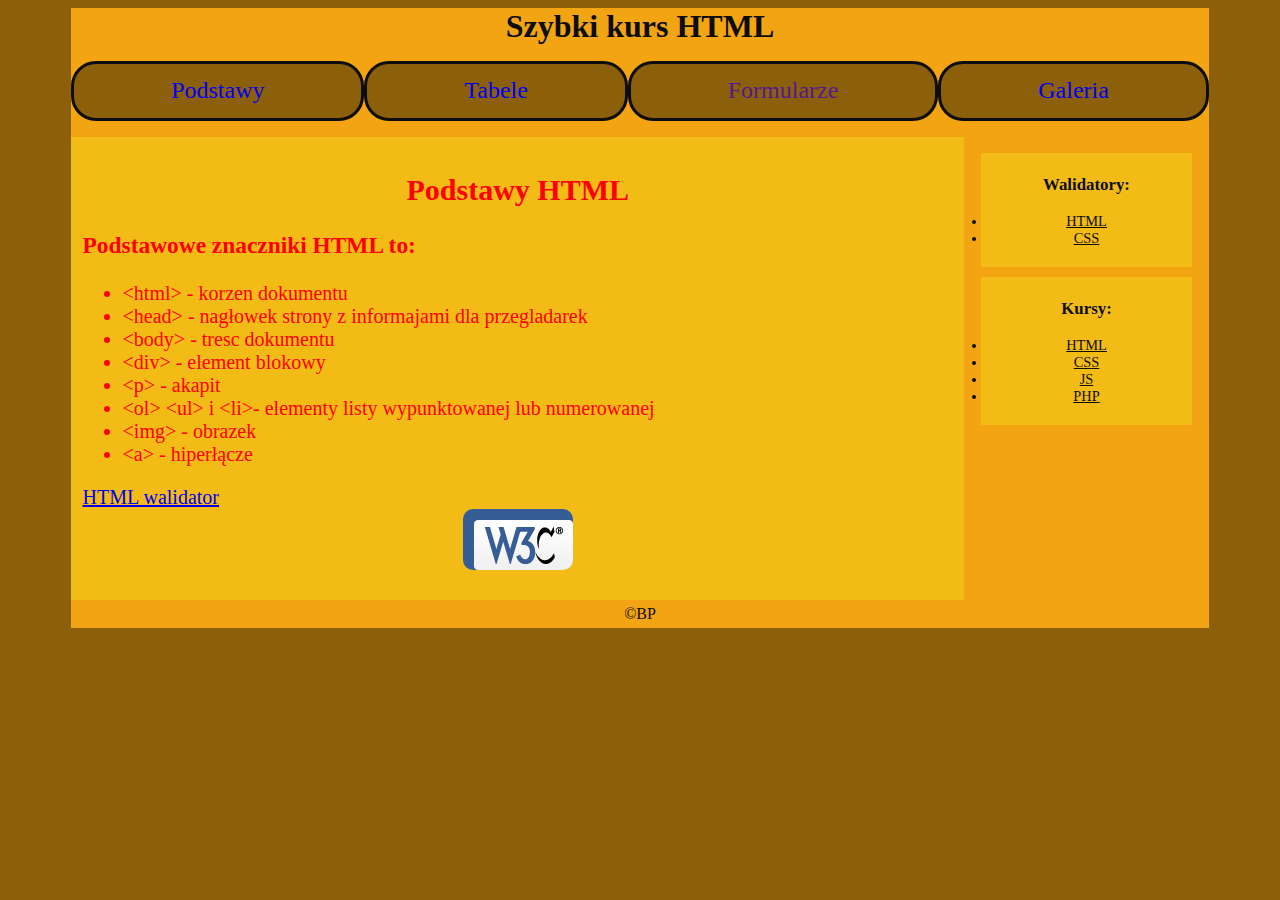
<file: index.html>
<!DOCTYPE html>
<html lang="pl">
<head>
<meta charset="UTF-8">
<meta name="viewport" content="width=device-width, initial-scale=1.0">
<title> Szybki kurs HTML</title>
<link rel="stylesheet" href="./style.css" type="text/css" />
</head>
<div id="kontener">
	<header>
		<h1>Szybki kurs HTML</h1>
		<nav>
			<div>
				<ul>
				<li><a href="index.html">Podstawy</a></li>
				<li><a href="tabele.html">Tabele</a></li>
				<li><a href="">Formularze</a>
				<ul>
				<li><a href="formularze.html" >Pola formularza</a></li>
				<li><a href="obliczenia.html" >Obliczenia w formularzu</a></li>
				</ul>
				</li>
				<li><a href="galeria.html" title="">Galeria</a></li>
				</ul>
			</div>
		</nav>
	</header>
	<div id="main">
	<section id="tresc">
		<h2>Podstawy HTML</h2>
		<article>
		<h3>Podstawowe znaczniki HTML to:</h3>
			<ul>
				<li> &lt;html&gt; - korzen dokumentu </li>
				<li> &lt;head&gt; - nagłowek strony z informajami dla przegladarek </li>
				<li> &lt;body&gt; - tresc dokumentu </li>
				<li> &lt;div&gt; - element blokowy </li>
				<li> &lt;p&gt; - akapit </li>
				<li> &lt;ol&gt; &lt;ul&gt; i &lt;li&gt;- elementy listy wypunktowanej lub numerowanej </li>
				<li> &lt;img&gt; - obrazek </li>
				<li> &lt;a&gt; - hiperłącze </li>
			</ul>
		</article>
	<div id="walidator">
		<div>
			<a href = "https://validator.w3.org/" > HTML walidator</a>
		</div>
		<div style="text-align:center">
			<a href = "https://validator.w3.org/" > <img src = "obrazek.jpg" alt=""/></a>
		</div>
	</div>
	</section>
	<aside>
		<div class="box">
			<h3>Walidatory:</h3>
			<ul>
				<li> <a href="http://validator.w3.org/">HTML </a></li>
				<li> <a href="http://jigsaw.w3.org/css-validator/">CSS</a></li>
			</ul>	
		</div>
		<div class="box">
			<h3>Kursy:</h3>
			<ul>
				<li> <a href="https://www.w3schools.com/html/"> HTML </a></li>
				<li> <a href="https://www.w3schools.com/css/"> CSS </a></li>
				<li> <a href="https://www.w3schools.com/js/"> JS </a></li>
				<li> <a href="https://www.w3schools.com/php/"> PHP </a></li>
			</ul>
		</div>
	</aside>
	</div>
	<footer> 
		&copy;BP
	</footer>
</div>
</body>
</html>
</file>
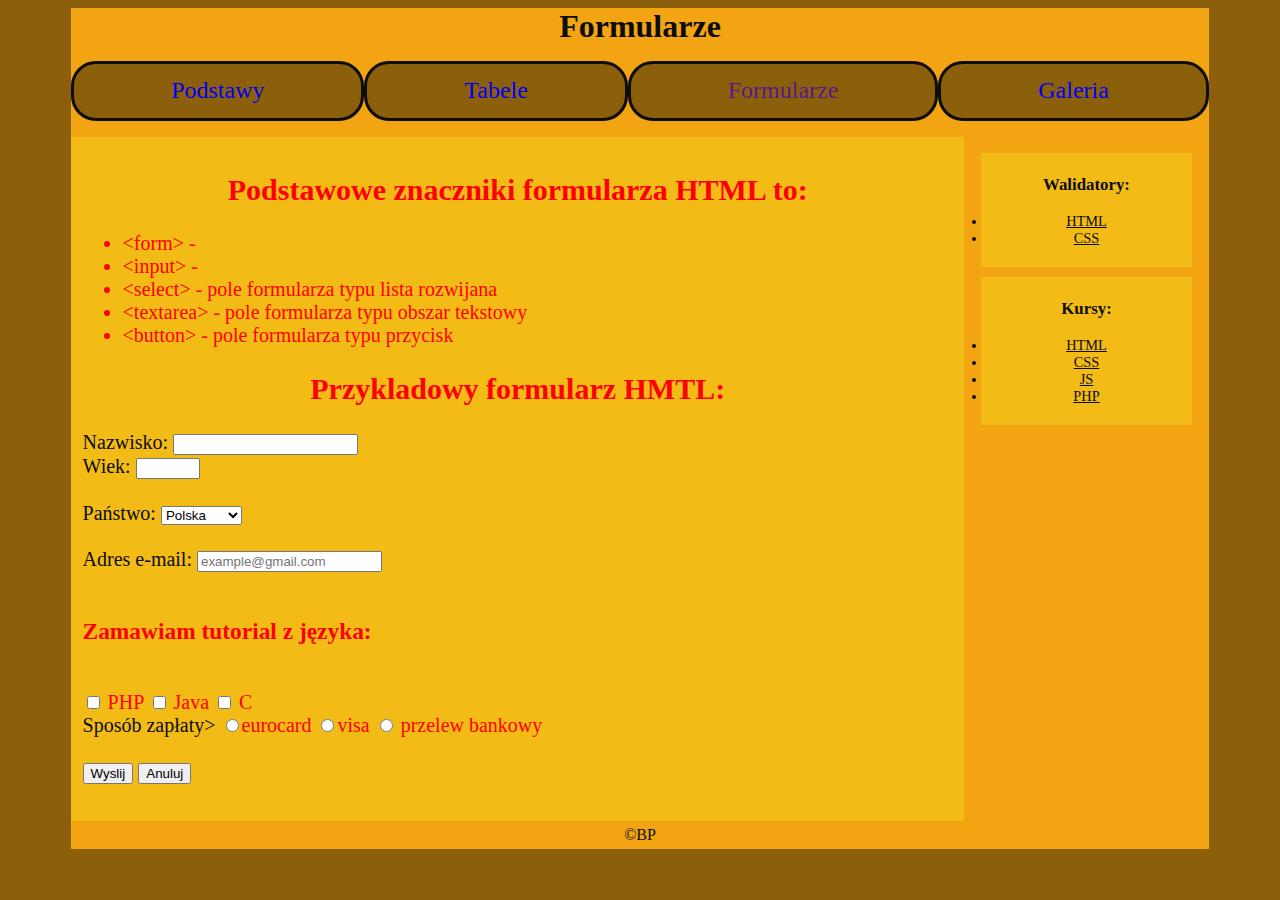
<file: formularze.html>
<!DOCTYPE html>
<html lang="pl">
<head>
                    <meta charset="UTF-8">
                    <meta name="viewport" content="width=device-width, initial-scale=1.0">
                    <title>  Formularze</title>
                    <link rel="stylesheet" href="./style.css" type="text/css" />
</head>
<div id="kontener">
    <header>
        <h1>Formularze</h1>
      <nav>
			<div>
				<ul>
				<li><a href="index.html">Podstawy</a></li>
				<li><a href="tabele.html">Tabele</a></li>
				<li><a href="">Formularze</a>
				<ul>
				<li><a href="formularze.html" >Pola formularza</a></li>
				<li><a href="obliczenia.html" >Obliczenia w formularzu</a></li>
				</ul>
				</li>
				<li><a href="galeria.html" title="">Galeria</a></li>
				</ul>
			</div>
		</nav>
    </header>
	<div id="main">
    <section id="tresc">
                        <h2>Podstawowe znaczniki formularza HTML to:</h2>
                        <ul>
                            <li> &lt;form&gt; -  </li>
                            <li> &lt;input&gt; -  </li>
                            <li> &lt;select&gt; - pole formularza typu lista rozwijana</li>
                            <li> &lt;textarea&gt; - pole formularza typu obszar tekstowy </li>
                            <li> &lt;button&gt; - pole formularza typu przycisk </li>
                        </ul>

                        <h2>Przykladowy formularz HMTL:</h2>
                            <form action="mailto:dawid@cs.pollub.pl" method="post">
                                <label>Nazwisko:
                                    <input type="text" name="nazwisko" pattern="" title="Wpisz nazwisko" required/> <br/>
                                </label>
                                <label>Wiek:
                                    <input type="number" min=1 max =125 name="wiek" required/><br/><br/>
                                </label>
                                <label>Państwo:</label>
                                <select name="panstwo" required>
                                    <option value ="polska">Polska</option>
                                    <option value="niemcy">Niemcy</option>
                                    <option value="wlochy">Włochy</option>
                                    <option value="hiszpania">Hiszpania</option>
                                </select>
                                <br/><br/><!-- comment -->

                                <label> Adres e-mail:
                                    <input type="email" name="email" required placeholder="example@gmail.com"/></label>
                                <br/><br/><!-- comment -->
                                <h3>Zamawiam tutorial z języka:</h3><!-- comment --><br/><!-- comment -->
                                <input type="checkbox" name="jezyk" value="php"/> PHP
                                <input type="checkbox" name="jezyk" value="java"/> Java <!-- comment -->
                                <input type="checkbox" name="jezyk" value ="c"/> C <br/>

                                <label>Sposób zapłaty></label>
                                <input type="radio" name="platnosc"/>eurocard
                                <input type="radio" name="platnosc"/>visa
                                <input type="radio" name="platnosc"/> przelew bankowy <br/><br/>
                                <button type="submit" name="wyslij" value="wyslano"> Wyslij </button>
                                <button type="submit" name ="anuluj" value="anulowano"> Anuluj </button>
                            </form>
    </section>
                    <aside>
                        <div class="box">
                            <h3>Walidatory:</h3>
                            <ul>
                                <li> <a href="http://validator.w3.org/">HTML </a></li>
                                <li> <a href="http://jigsaw.w3.org/css-validator/">CSS</a></li>
                            </ul>
                        </div>
                        <div class="box">
                            <h3>Kursy:</h3>
                            <ul>
                                <li> <a href="https://www.w3schools.com/html/"> HTML </a></li>
                                <li> <a href="https://www.w3schools.com/css/"> CSS </a></li>
                                <li> <a href="https://www.w3schools.com/js/"> JS </a></li>
                                <li> <a href="https://www.w3schools.com/php/"> PHP </a></li>
                            </ul>
                        </div>
                    </aside>
					</div>
                    <footer>
                        &copy;BP
                    </footer>
</div>
                </body>
                </html>
</file>
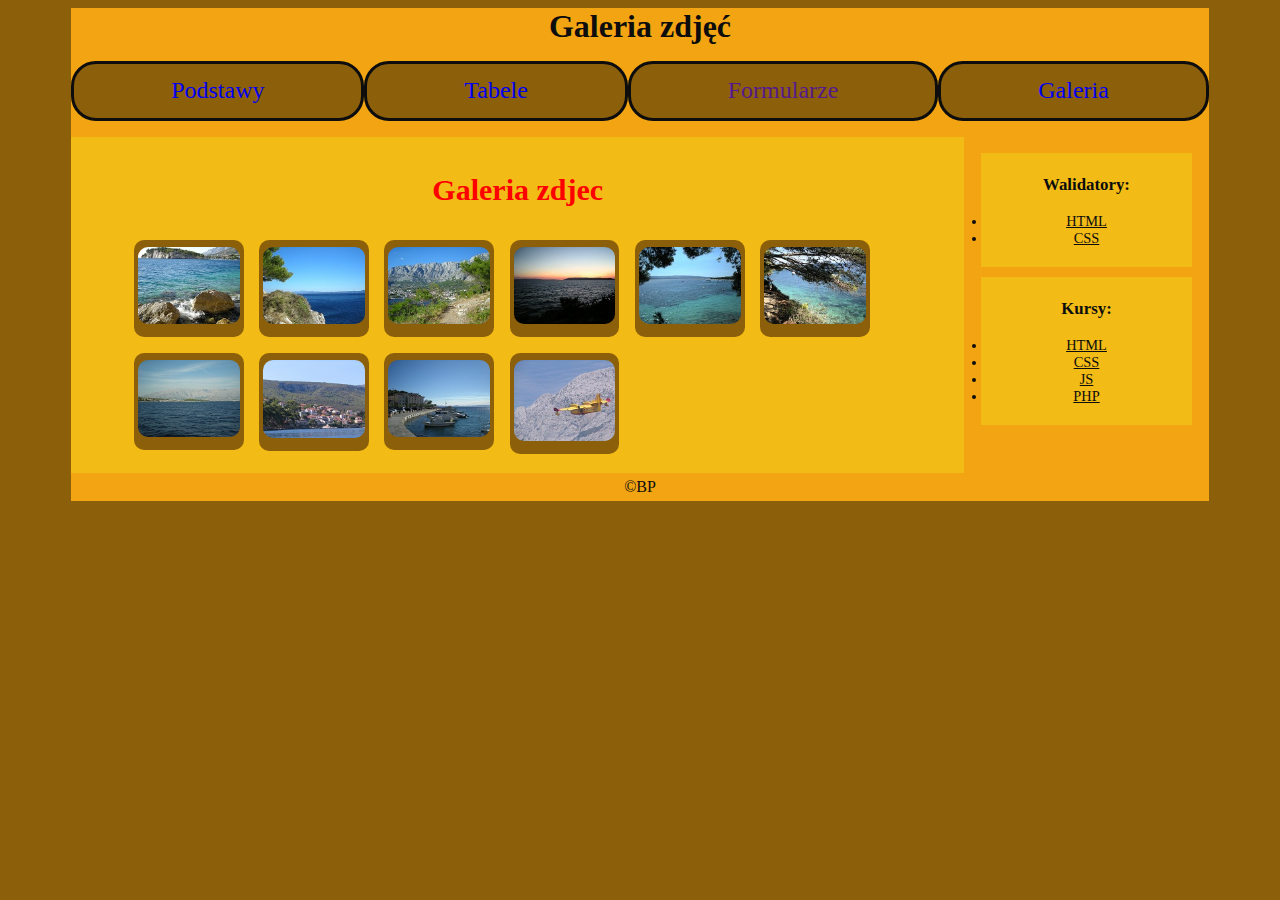
<file: galeria.html>
<!DOCTYPE html>
	<html lang="pl">
	<head>
		<meta charset="UTF-8">
		<meta name="viewport" content="width=device-width, initial-scale=1.0">
		<title>Galeria</title>
		<link rel="stylesheet" href="./style.css" type="text/css" />
	</head>
	<div id="kontener">
		<header>
			<h1>Galeria zdjęć</h1>
			<nav>
			<div>
				<ul>
				<li><a href="index.html">Podstawy</a></li>
				<li><a href="tabele.html">Tabele</a></li>
				<li><a href="">Formularze</a>
				<ul>
				<li><a href="formularze.html" >Pola formularza</a></li>
				<li><a href="obliczenia.html" >Obliczenia w formularzu</a></li>
				</ul>
				</li>
				<li><a href="galeria.html" title="">Galeria</a></li>
				</ul>
			</div>
		</nav>
		</header>
		<div id="main">
		<section id="tresc">
			<h2>Galeria zdjec</h2>


			<div>
				<div class="galeria">
					<div class="slajd">
						<a href="./zdj/obraz1.jpg" target="_blank"><img src="./miniaturki/obraz1.jpg" alt =""/></a>
					</div>
					<div class="slajd">
						<a href="./zdj/obraz2.jpg" target="_blank"><img src="./miniaturki/obraz2.jpg" alt =""/></a>
					</div>
					<div class="slajd">
						<a href="./zdj/obraz3.jpg" target="_blank"><img src="./miniaturki/obraz3.jpg" alt =""/></a>
					</div>
					<div class="slajd">
						<a href="./zdj/obraz4.jpg" target="_blank"><img src="./miniaturki/obraz4.jpg" alt =""/></a>
					</div>
					<div class="slajd">
						<a href="./zdj/obraz5.jpg" target="_blank"><img src="./miniaturki/obraz5.jpg" alt =""/></a>
					</div>
					<div class="slajd">
						<a href="./zdj/obraz6.jpg" target="_blank"><img src="./miniaturki/obraz6.jpg" alt =""/></a>
					</div>
					<div class="slajd">
						<a href="./zdj/obraz7.jpg" target="_blank"><img src="./miniaturki/obraz7.jpg" alt =""/></a>
					</div>
					<div class="slajd">
						<a href="./zdj/obraz8.jpg" target="_blank"><img src="./miniaturki/obraz8.jpg" alt =""/></a>
					</div>
					<div class="slajd">
						<a href="./zdj/obraz9.jpg" target="_blank"><img src="./miniaturki/obraz9.jpg" alt =""/></a>
					</div>
					<div class="slajd">
						<a href="./zdj/obraz10.jpg" target="_blank" ><img src="./miniaturki/obraz10.jpg" alt ="" /></a>
					</div>
				</div>
			</div>
		</section>
		<aside>
			<div class="box">
				<h3>Walidatory:</h3>
				<ul>
					<li> <a href="http://validator.w3.org/">HTML </a></li>
					<li> <a href="http://jigsaw.w3.org/css-validator/">CSS</a></li>
				</ul>
			</div>
			<div class="box">
				<h3>Kursy:</h3>
				<ul>
					<li> <a href="https://www.w3schools.com/html/"> HTML </a></li>
					<li> <a href="https://www.w3schools.com/css/"> CSS </a></li>
					<li> <a href="https://www.w3schools.com/js/"> JS </a></li>
					<li> <a href="https://www.w3schools.com/php/"> PHP </a></li>
				</ul>
			</div>
		</aside>
		</div>
		<footer>
			&copy;BP
		</footer>
	</div>
	</body>
	</html>
</file>
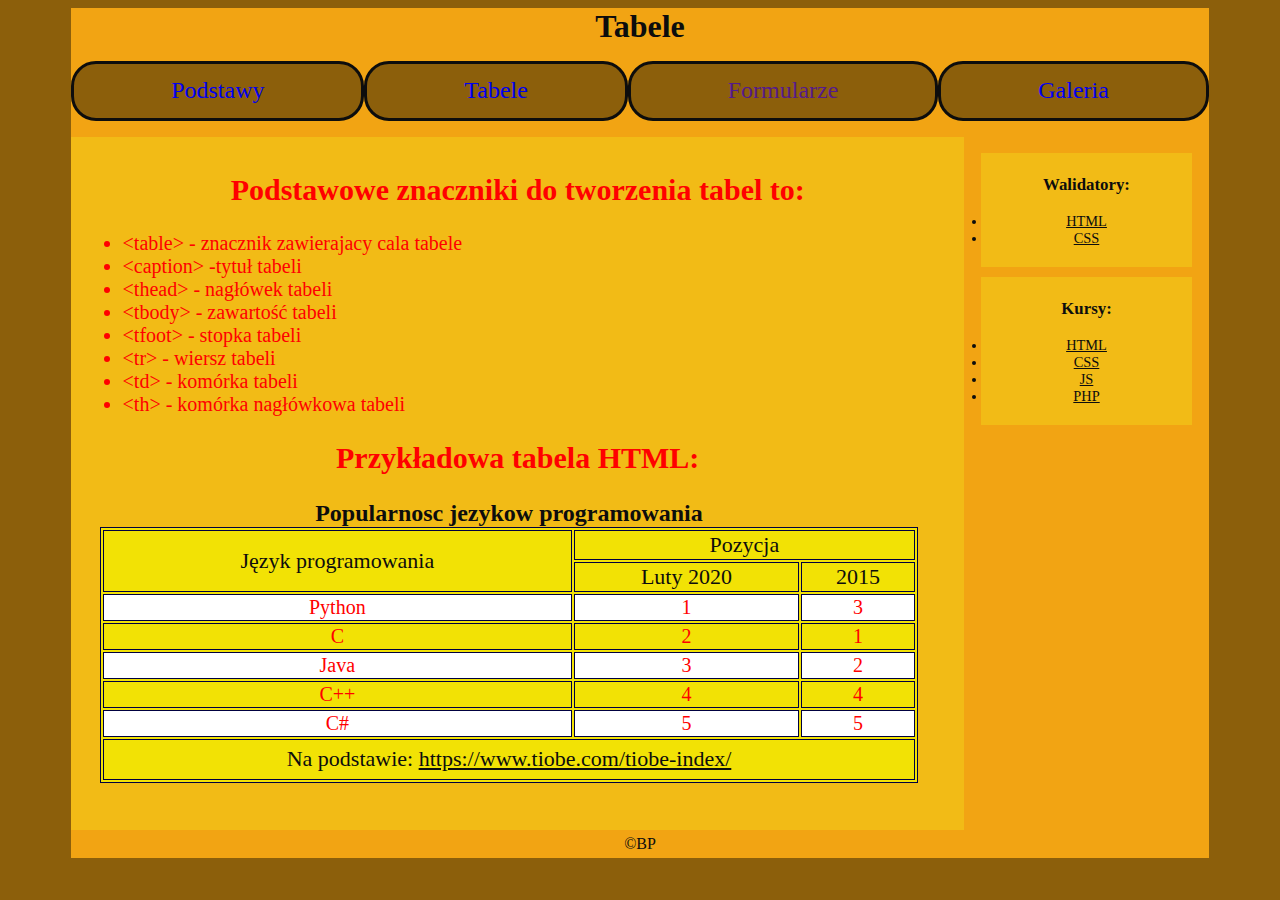
<file: tabele.html>
<!DOCTYPE html>
    <html lang="pl">
    <head>
        <meta charset="UTF-8">
        <meta name="viewport" content="width=device-width, initial-scale=1.0">
        <title> Tabele</title>
        <link rel="stylesheet" href="./style.css" type="text/css" />
    </head>
    <div id="kontener">
        <header>
            <h1>Tabele</h1>
            <nav>
			<div>
				<ul>
				<li><a href="index.html">Podstawy</a></li>
				<li><a href="tabele.html">Tabele</a></li>
				<li><a href="">Formularze</a>
				<ul>
				<li><a href="formularze.html" >Pola formularza</a></li>
				<li><a href="obliczenia.html" >Obliczenia w formularzu</a></li>
				</ul>
				</li>
				<li><a href="galeria.html" title="">Galeria</a></li>
				</ul>
			</div>
		</nav>
        </header>
		<div id="main">
        <section id="tresc">
            <h2>Podstawowe znaczniki do tworzenia tabel to:</h2>
            <ul>
                <li> &lt;table&gt; - znacznik zawierajacy cala tabele </li>
                <li> &lt;caption&gt; -tytuł tabeli </li>
                <li> &lt;thead&gt; - nagłówek tabeli</li>
                <li> &lt;tbody&gt; -  zawartość tabeli </li>
                <li> &lt;tfoot&gt; -  stopka tabeli </li>
                <li> &lt;tr&gt; -  wiersz tabeli </li>
                <li> &lt;td&gt; -  komórka tabeli </li>
                <li> &lt;th&gt; -  komórka nagłówkowa tabeli </li>
            </ul>
            <h2>Przykładowa tabela HTML:</h2>
            <table>

                <caption> Popularnosc jezykow programowania </caption>
                <thead>
                <tr>
                    <td rowspan = "2">Język programowania</td>
                    <td colspan = "2">Pozycja</td>
                </tr>
                <tr>
                    <td>Luty 2020</td>
                    <td>2015</td>
                </tr>
                </thead>
                <tbody>
                <tr>
                    <td>Python</td>
                    <td>1</td>
                    <td>3</td>
                </tr>
                <tr>
                    <td>C</td>
                    <td>2</td>
                    <td>1</td>
                </tr>
                <tr>
                    <td>Java</td>
                    <td>3</td>
                    <td>2</td>
                </tr>


                <tr>
                    <td>C++</td>
                    <td>4</td>
                    <td>4</td>
                </tr>
                <tr>
                    <td>C#</td>
                    <td>5</td>
                    <td>5</td>
                </tr>

                <tr>


                    <td id="table-foot" colspan="3">

                        Na podstawie:
                        <a href = "https://www.tiobe.com/tiobe-index/"> https://www.tiobe.com/tiobe-index/</a>

                    </td>
                </tr>

                </tbody>
            </table>
        </section>
        <aside>
            <div class="box">
                <h3>Walidatory:</h3>
                <ul>
                    <li> <a href="http://validator.w3.org/">HTML </a></li>
                    <li> <a href="http://jigsaw.w3.org/css-validator/">CSS</a></li>
                </ul>
            </div>
            <div class="box">
                <h3>Kursy:</h3>
                <ul>
                    <li> <a href="https://www.w3schools.com/html/"> HTML </a></li>
                    <li> <a href="https://www.w3schools.com/css/"> CSS </a></li>
                    <li> <a href="https://www.w3schools.com/js/"> JS </a></li>
                    <li> <a href="https://www.w3schools.com/php/"> PHP </a></li>
                </ul>
            </div>
        </aside>
		</div>
        <footer>
            &copy;BP
        </footer>
    </div>
    </body>
    </html>
</file>
<file: style.css>
.opis{
    display: none;
}
.przycisk:hover > .visible{
    display: none;
}
.container:hover > .hidden{
    display: block;
	background-color: #ffffff;
}
#kontener{
	display:flex;
	 flex-wrap: wrap;
	flex-direction:column;
	background-color: #F2A413;
	width: 90%;
	margin: 0 auto;

}
body {
background: #8C5F0B;
color:#0D0D0D;
}

h1, footer{
	margin:0;
	background:#F2A413;
	color: #0D0D0D;
	text-align:center;
	
}
h2{
	text-align: center;
}

#menu {
background:#F2BB16;
width: 100%;
padding:1%;
float:left;
margin:0;
padding: 0;
border-bottom: 2px solid #0000a0;
}
#menu li{
	float: left;
	margin: 0;
	padding: 0;
	list-style: none;
	padding-right: 3px;
	font-family: "Lucida Grande", sans-serif;
	font-size: 85%;

}
#menu a{

	float:left;
	display:block;
	margin:0;
	padding:4px 8px;
	color:#0D0D0D;
	text-decoration:none;
	border: 1px solid
	#0000c6;
	border-bottom:none;
	background:#F2BB16;
	}
	#menu a:hover {
	background:#F2BB16;
	color:#0D0D0D;
	text-decoration:none;
	}
#tresc{
	flex-direction:column;
	flex: 75%;
	padding:1%;
	background:#F2BB16;
	font-size:125%;
}

  
.column {
	float: left;
	width: 18%;
	padding: 1%;
  }
#main{
	display:flex ;
	flex-direction:row;
}

footer {
	clear:both;
	width: 100%;
	padding: 5px 0 5px 0;
	text-align: center;
}
label{
	color:#0D0D0D;
}

.box {
	flex-wrap: wrap;
	background:#F2BB16;
	color:#0D0D0D;
	padding:5px;
	margin:5px;
	font-size:90%;
	text-align:center;
}
	/* hiperłącza w elementach klasy box*/
.box a{
		color:#0D0D0D;
			width:100%;

}
.box ul{
		flex:100%;
		padding:1px;
		text-align:center;
}

aside {
		flex: 20%;
		padding:1%;
		box-sizing:border-box;
		display:flex;
		flex-direction: column;
		text-align:center;
		
}




section { clear:both;}
img { max-width: 100%; height: auto; border-radius:10px; }

.slajd {
float:left;
display:block;
width:13%;
text-align:center;
border-radius:10px;
background:#F2BB16;
padding:1% 0.5%;
margin:1%;
background:#8C5F0B;
 transition-duration: 3s;
}


footer { clear:both; }
.galeria{ margin:auto; width:90%;}




table{
background:#F2E205;
text-align:center;
width:94%;
margin:2%;
border:1pt solid #000040;
}
 tbody tr:nth-child(2n+1){
 background:#ffffff;
}
caption{
	font-weight: bold;
	font-size: 120%;
	color:#0D0D0D;
}
thead, #table-foot{
	background:#F2E205;
	color:#0D0D0D;
	font-size:110%;
	padding:5pt;
}

th,td{
border:1pt solid #000040;
}

#table-foot a {
color:#0D0D0D;
}




nav{
 text-align: left;
 overflow: hidden;
 font-family: calibri, tahoma;
}
nav div{
	  box-sizing: border-box;
		margin:0;
}

nav ul{
	 display: flex;
	 flex-direction: row;
	 padding:0;
	 border-radius: 25px;
}
nav ul li {
	

 margin:0;
 border: 3px solid #0D0D0D;
 list-style-type: none;
 background: #8C5F0B;
 flex-grow: 2;
  border-radius: 25px;
}
nav ul li:hover {
	  border-radius: 25px;
 border: 1px solid #d5d5d5;
 
 list-style-type: none;

 background: #F2BB16;

}
nav ul li:hover a{
color:#0D0D0D;
}
nav ul li a {
 display : block;
padding:10pt;
 text-decoration : none;
 font-size:150%;
 text-align:center;
}
nav ul li li a {
 width: 160px;
 
}
nav ul li li:hover {
 background:#F2BB16 ;
}
nav ul li ul {
 overflow: hidden;
 display: none;
}
nav ul li:hover ul {
 position: absolute;
 background: #aaa;
 padding: 0;
 display: block;
 width: 177px;
box-shadow: 0 0 1em gold;
}





.slajd:hover { 
	background:#8C5F0B;
	transform: rotate(0.5turn);
    -webkit-transform: rotate(0.5turn);
    -moz-transform: rotate(0.5turn);
    z-index: 0;
    box-shadow: 5px 10px 15px #888888;

	}






@media screen and (min-width: 0px) and (max-width: 580px) {
 
  nav ul {
    flex-direction: column;
  }
  #main{
	  flex-direction:column;
  }
    .slajd
      {
          text-align: center;
          width: 100%;
      }
}

@media only screen and (min-width : 720px)
and (max-width : 1800px)
and (orientation : landscape)
{
    body{
        color: red;
    }
}
</file>
